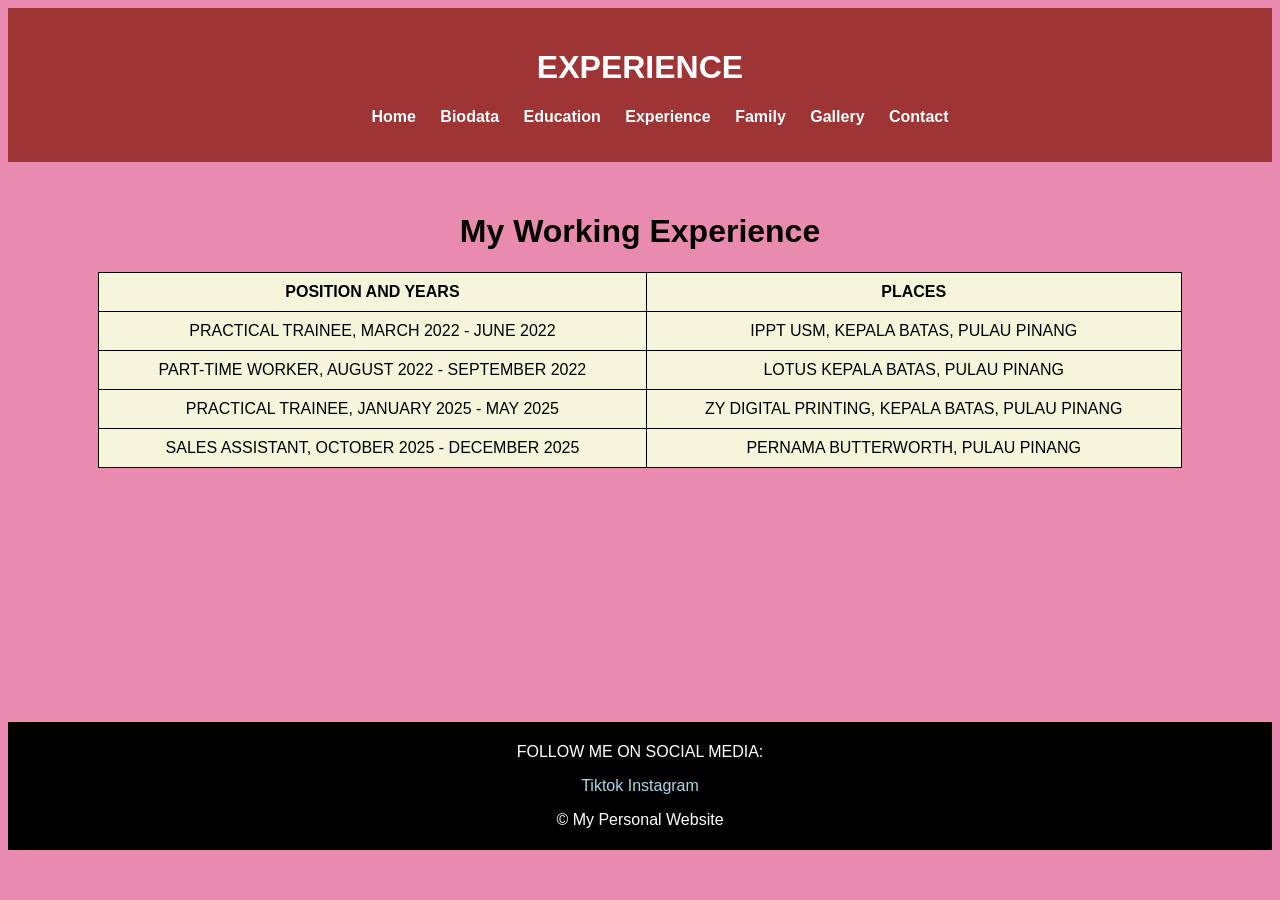
<file: experience.html>
<html lang="en">
<head>
    <meta charset="UTF-8">
    <title>EXPERIENCE</title>
    <link rel="stylesheet" href="css/style.css">
</head>
<body>

<header>
    <h1>EXPERIENCE</h1>

    <nav>
        <ul>
            <li><a href="index.html">Home</a></li>
            <li><a href="biodata.html">Biodata</a></li>
            <li><a href="education.html">Education</a></li>
            <li><a href="experience.html">Experience</a></li>
            <li><a href="family.html">Family</a></li>
            <li><a href="gallery.html">Gallery</a></li>
            <li><a href="contact.html">Contact</a></li>
        </ul>
    </nav>
</header>

<main>
    <h1>My Working Experience</h1>


<table style="width:90%">
  <tr>
    <th>POSITION AND YEARS</th>
    <th>PLACES</th>

  </tr>
  <tr>
    <td>PRACTICAL TRAINEE, MARCH 2022 - JUNE 2022</td>
    <td>IPPT USM, KEPALA BATAS, PULAU PINANG</td>
  </tr>
  <tr>
    <td>PART-TIME WORKER, AUGUST 2022 - SEPTEMBER 2022</td>
    <td>LOTUS KEPALA BATAS, PULAU PINANG</td>
  </tr>
    <tr>
    <td>PRACTICAL TRAINEE, JANUARY 2025 - MAY 2025</td>
    <td>ZY DIGITAL PRINTING, KEPALA BATAS, PULAU PINANG</td>
  </tr>
  </tr>
    <tr>
    <td>SALES ASSISTANT, OCTOBER 2025 - DECEMBER 2025</td>
    <td>PERNAMA BUTTERWORTH, PULAU PINANG</td>
  </tr>
</table>
</main>

<footer>
    <p>FOLLOW ME ON SOCIAL MEDIA:</p>

    <a href="https://www.tiktok.com/@adxstone" target="_blank">Tiktok</a> 
    <a href="https://www.instagram.com/aerayong_/" target="_blank">Instagram</a> 

    <p>&copy; My Personal Website</p>
</footer>

</body>
</html>
</file>
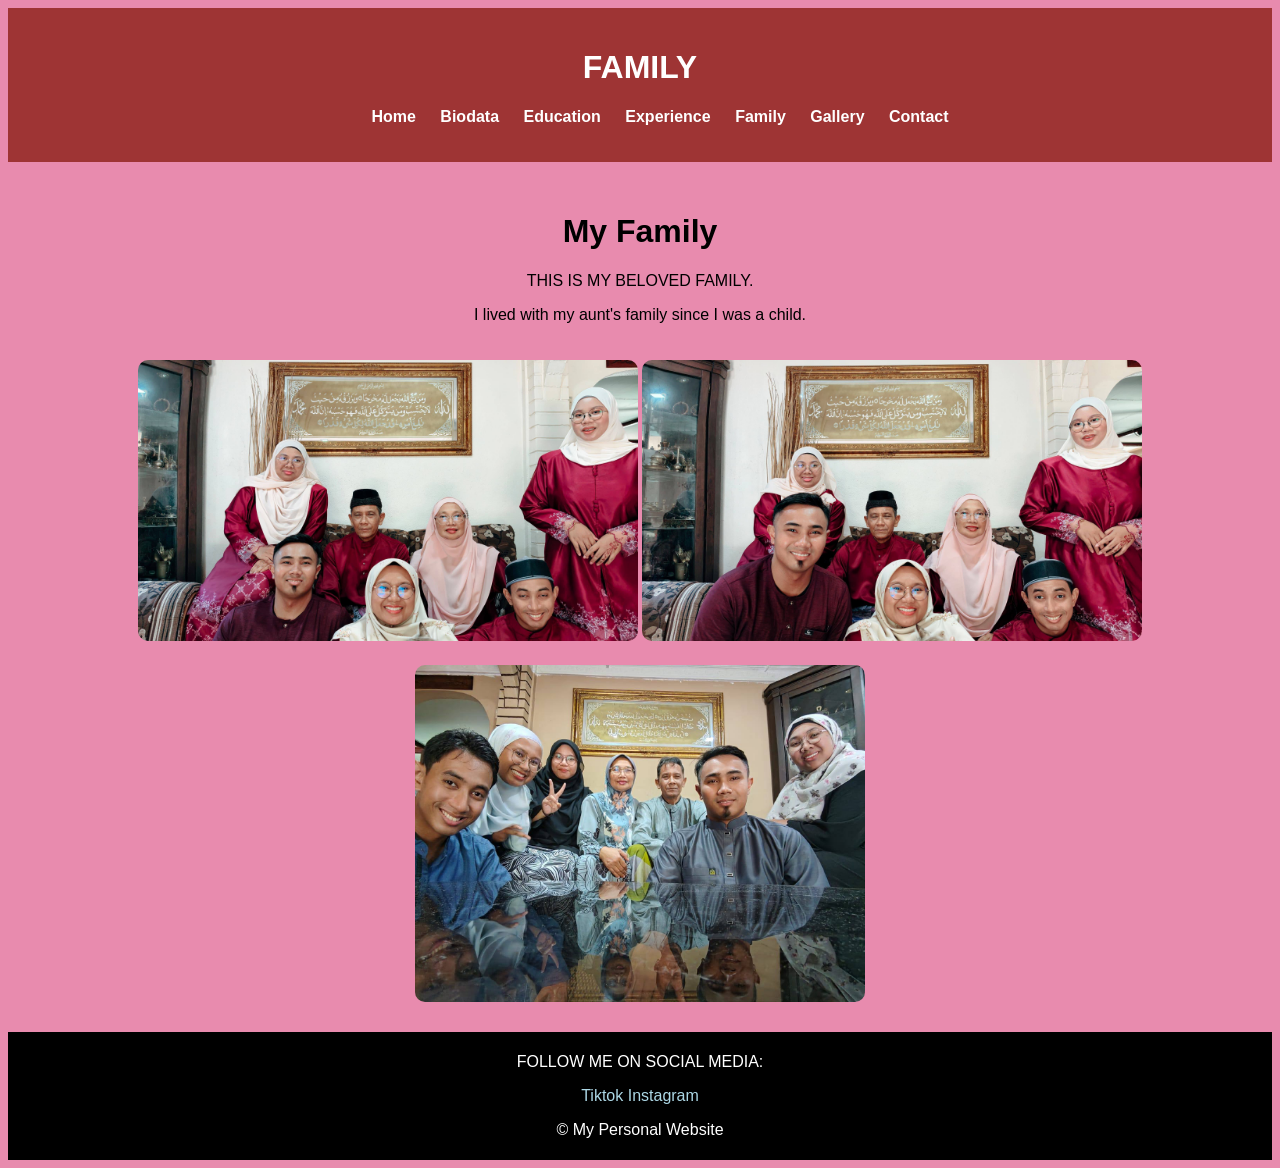
<file: family.html>
<html lang="en">
<head>
    <meta charset="UTF-8">
    <title>FAMILY</title>
    <link rel="stylesheet" href="css/style.css">
</head>
<body>

<header>
    <h1>FAMILY</h1>

    <nav>
        <ul>
            <li><a href="index.html">Home</a></li>
            <li><a href="biodata.html">Biodata</a></li>
            <li><a href="education.html">Education</a></li>
            <li><a href="experience.html">Experience</a></li>
            <li><a href="family.html">Family</a></li>
            <li><a href="gallery.html">Gallery</a></li>
            <li><a href="contact.html">Contact</a></li>
        </ul>
    </nav>
</header>

<main>
    <h1>My Family</h1>

    <p>THIS IS MY BELOVED FAMILY.</p>
    <p>I lived with my aunt's family since I was a child.</p>

    <img src="Images/family.jpg" alt="Family Photo" width="500">
    <img src="Images/family1.jpg" alt="Family Photo" width="500">
    <img src="Images/family3.jpg" alt="Family Photo" width="450">
</main>

<footer>
    <p>FOLLOW ME ON SOCIAL MEDIA:</p>

    <a href="https://www.tiktok.com/@adxstone" target="_blank">Tiktok</a> 
    <a href="https://www.instagram.com/aerayong_/" target="_blank">Instagram</a> 

    <p>&copy; My Personal Website</p>
</footer>

</body>
</html>
</file>
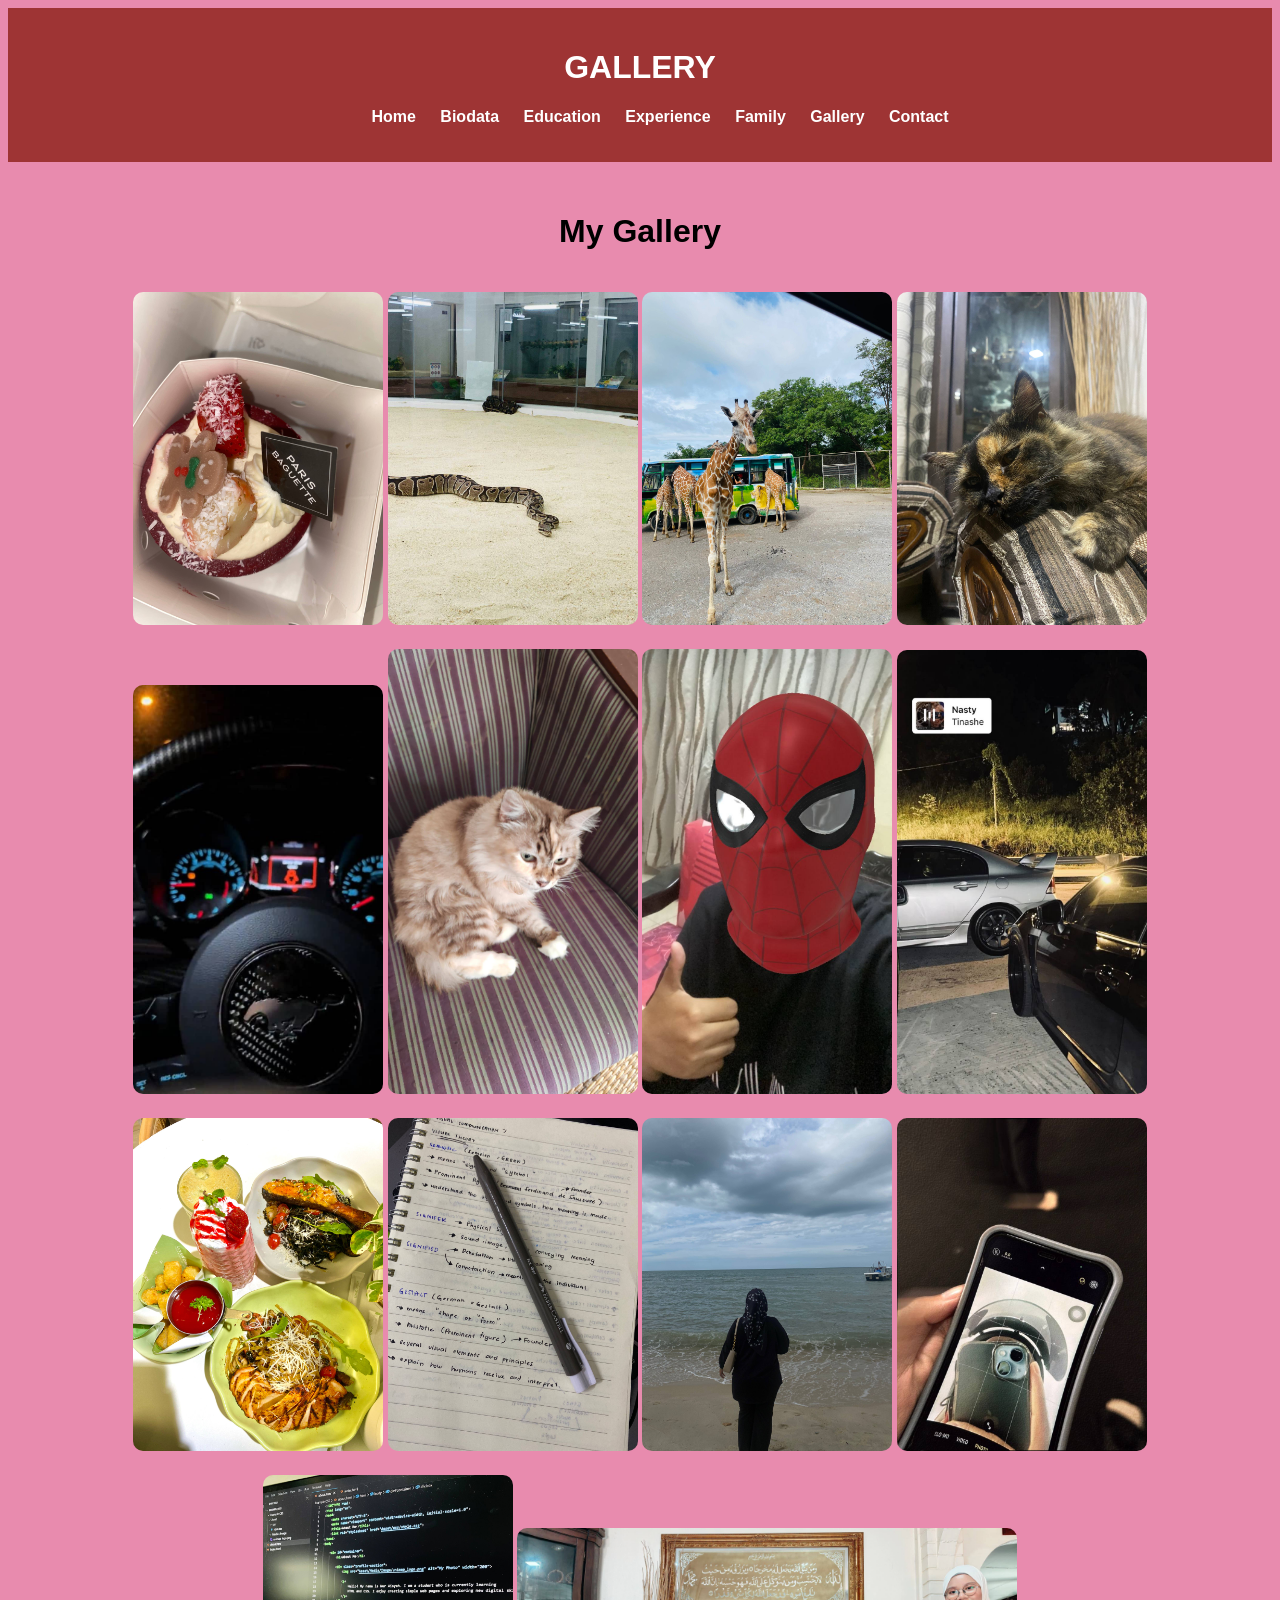
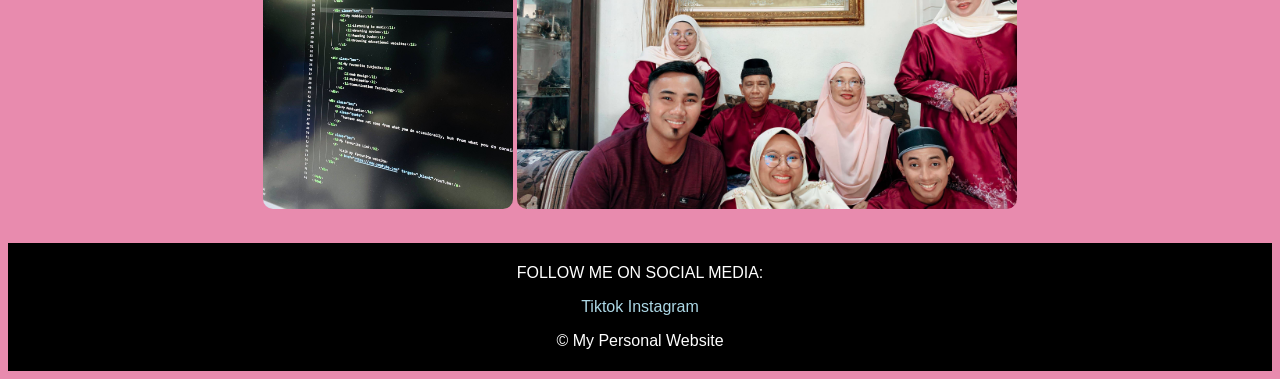
<file: gallery.html>
<html lang="en">
<head>
    <meta charset="UTF-8">
    <title>GALLERY</title>
    <link rel="stylesheet" href="css/style.css">
</head>
<body>

<header>
    <h1>GALLERY</h1>

    <nav>
        <ul>
            <li><a href="index.html">Home</a></li>
            <li><a href="biodata.html">Biodata</a></li>
            <li><a href="education.html">Education</a></li>
            <li><a href="experience.html">Experience</a></li>
            <li><a href="family.html">Family</a></li>
            <li><a href="gallery.html">Gallery</a></li>
            <li><a href="contact.html">Contact</a></li>
        </ul>
    </nav>
</header>

<main>
    <h1>My Gallery</h1>

    <img src="Images/cake.jpg" width="250">
    <img src="Images/snake.jpg" width="250">
     <img src="Images/zirafah.jpg" width="250">
     <img src="Images/lulu.jpg" width="250">
     <img src="Images/car1.jpg" width="250">
    <img src="Images/buncit.jpg" width="250">
    <img src="Images/spider.jpg" width="250">
    <img src="Images/car2.jpg" width="250">
    <img src="Images/food.jpg" width="250">
    <img src="Images/study.jpg" width="250">
    <img src="Images/me.jpg" width="250">   
    <img src="Images/me2.jpg" width="250">
    <img src="Images/web.jpg" width="250">
   <img src="Images/family1.jpg" width="500">
</main>

<footer>
     <p>FOLLOW ME ON SOCIAL MEDIA:</p>

    <a href="https://www.tiktok.com/@adxstone" target="_blank">Tiktok</a> 
    <a href="https://www.instagram.com/aerayong_/" target="_blank">Instagram</a> 

    <p>&copy; My Personal Website</p>
</footer>

</body>
</html>
</file>
<file: css/style.css>
body{
    font-family:  'Arial Narrow Bold', sans-serif;
    background-color: #e88bae;
    text-align: center;
}

header{
    background-color: #9e3434;
    color: white;
    padding: 20px;
    text-align: center;
}


nav ul{
    list-style: none;
    margin-top: 10px;
    text-align: center;
}

nav ul li{
    display: inline;
    margin: 0 10px;
    text-align: center;
}

nav ul li a{
    color: white;
    text-decoration: none;
    font-weight: bold;
    text-align: center;
}

nav ul li a:hover{
    color: yellow;
    text-align: center;
}

main{
    padding: 30px;
    min-height: 500px;
    text-align: center;
}

table{
    border-collapse: collapse;
    width: 60%;
    margin: 20px auto;
    
}

table, th, td{
    border: 1px solid black;
    padding: 10px;
    text-align: center;
    background-color: beige;
}

img{
    margin-top: 20px;
    border-radius: 10px;
}

footer{
    background-color: #000000;
    color: rgb(255, 255, 255);
    text-align: center;
    padding: 5px;
}

footer a{
    color: lightblue;
    text-decoration: none;
}

footer a:hover{
    color: yellow;
}
</file>
